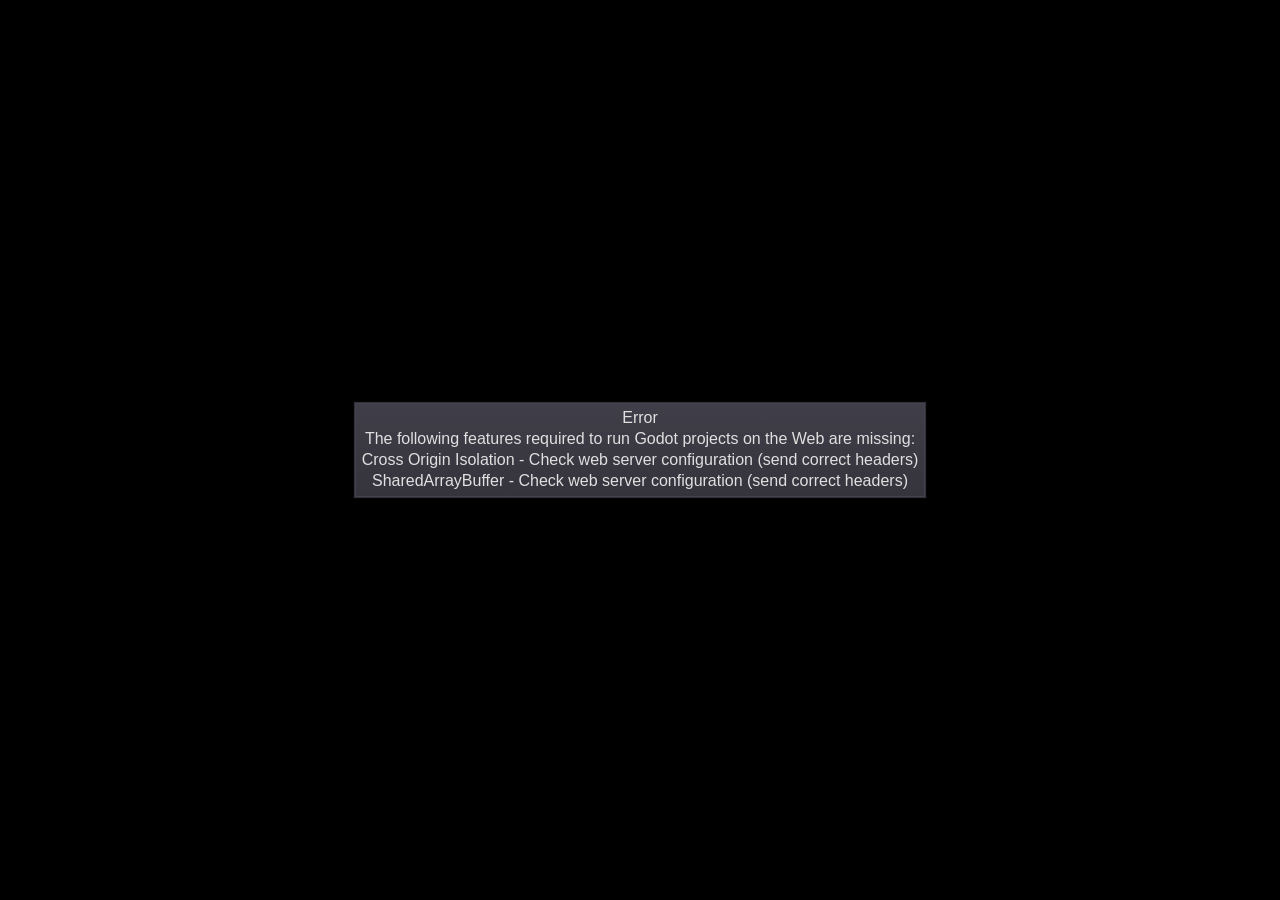
<file: game.html>
<!DOCTYPE html>
<html lang="en">
	<head>
		<meta charset="utf-8">
		<meta name="viewport" content="width=device-width, user-scalable=no">
		<title>experiment</title>
		<style>
body {
	touch-action: none;
	margin: 0;
	border: 0 none;
	padding: 0;
	text-align: center;
	background-color: black;
}

#canvas {
	display: block;
	margin: 0;
	color: white;
}

#canvas:focus {
	outline: none;
}

.godot {
	font-family: 'Noto Sans', 'Droid Sans', Arial, sans-serif;
	color: #e0e0e0;
	background-color: #3b3943;
	background-image: linear-gradient(to bottom, #403e48, #35333c);
	border: 1px solid #45434e;
	box-shadow: 0 0 1px 1px #2f2d35;
}

/* Status display */

#status {
	position: absolute;
	left: 0;
	top: 0;
	right: 0;
	bottom: 0;
	display: flex;
	justify-content: center;
	align-items: center;
	/* don't consume click events - make children visible explicitly */
	visibility: hidden;
}

#status-progress {
	width: 366px;
	height: 7px;
	background-color: #38363A;
	border: 1px solid #444246;
	padding: 1px;
	box-shadow: 0 0 2px 1px #1B1C22;
	border-radius: 2px;
	visibility: visible;
}

@media only screen and (orientation:portrait) {
	#status-progress {
		width: 61.8%;
	}
}

#status-progress-inner {
	height: 100%;
	width: 0;
	box-sizing: border-box;
	transition: width 0.5s linear;
	background-color: #202020;
	border: 1px solid #222223;
	box-shadow: 0 0 1px 1px #27282E;
	border-radius: 3px;
}

#status-indeterminate {
	height: 42px;
	visibility: visible;
	position: relative;
}

#status-indeterminate > div {
	width: 4.5px;
	height: 0;
	border-style: solid;
	border-width: 9px 3px 0 3px;
	border-color: #2b2b2b transparent transparent transparent;
	transform-origin: center 21px;
	position: absolute;
}

#status-indeterminate > div:nth-child(1) { transform: rotate( 22.5deg); }
#status-indeterminate > div:nth-child(2) { transform: rotate( 67.5deg); }
#status-indeterminate > div:nth-child(3) { transform: rotate(112.5deg); }
#status-indeterminate > div:nth-child(4) { transform: rotate(157.5deg); }
#status-indeterminate > div:nth-child(5) { transform: rotate(202.5deg); }
#status-indeterminate > div:nth-child(6) { transform: rotate(247.5deg); }
#status-indeterminate > div:nth-child(7) { transform: rotate(292.5deg); }
#status-indeterminate > div:nth-child(8) { transform: rotate(337.5deg); }

#status-notice {
	margin: 0 100px;
	line-height: 1.3;
	visibility: visible;
	padding: 4px 6px;
	visibility: visible;
}
		</style>
		<link id='-gd-engine-icon' rel='icon' type='image/png' href='game.icon.png' />
<link rel='apple-touch-icon' href='game.apple-touch-icon.png'/>

	</head>
	<body>
		<canvas id="canvas">
			HTML5 canvas appears to be unsupported in the current browser.<br >
			Please try updating or use a different browser.
		</canvas>
		<div id="status">
			<div id="status-progress" style="display: none;" oncontextmenu="event.preventDefault();">
				<div id ="status-progress-inner"></div>
			</div>
			<div id="status-indeterminate" style="display: none;" oncontextmenu="event.preventDefault();">
				<div></div>
				<div></div>
				<div></div>
				<div></div>
				<div></div>
				<div></div>
				<div></div>
				<div></div>
			</div>
			<div id="status-notice" class="godot" style="display: none;"></div>
		</div>

		<script src="game.js"></script>
		<script>
const GODOT_CONFIG = {"args":[],"canvasResizePolicy":2,"executable":"game","experimentalVK":false,"fileSizes":{"game.pck":861456,"game.wasm":35649444},"focusCanvas":true,"gdextensionLibs":[]};
const engine = new Engine(GODOT_CONFIG);

(function () {
	const INDETERMINATE_STATUS_STEP_MS = 100;
	const statusProgress = document.getElementById('status-progress');
	const statusProgressInner = document.getElementById('status-progress-inner');
	const statusIndeterminate = document.getElementById('status-indeterminate');
	const statusNotice = document.getElementById('status-notice');

	let initializing = true;
	let statusMode = 'hidden';

	let animationCallbacks = [];
	function animate(time) {
		animationCallbacks.forEach((callback) => callback(time));
		requestAnimationFrame(animate);
	}
	requestAnimationFrame(animate);

	function animateStatusIndeterminate(ms) {
		const i = Math.floor((ms / INDETERMINATE_STATUS_STEP_MS) % 8);
		if (statusIndeterminate.children[i].style.borderTopColor === '') {
			Array.prototype.slice.call(statusIndeterminate.children).forEach((child) => {
				child.style.borderTopColor = '';
			});
			statusIndeterminate.children[i].style.borderTopColor = '#dfdfdf';
		}
	}

	function setStatusMode(mode) {
		if (statusMode === mode || !initializing) {
			return;
		}
		[statusProgress, statusIndeterminate, statusNotice].forEach((elem) => {
			elem.style.display = 'none';
		});
		animationCallbacks = animationCallbacks.filter(function (value) {
			return (value !== animateStatusIndeterminate);
		});
		switch (mode) {
		case 'progress':
			statusProgress.style.display = 'block';
			break;
		case 'indeterminate':
			statusIndeterminate.style.display = 'block';
			animationCallbacks.push(animateStatusIndeterminate);
			break;
		case 'notice':
			statusNotice.style.display = 'block';
			break;
		case 'hidden':
			break;
		default:
			throw new Error('Invalid status mode');
		}
		statusMode = mode;
	}

	function setStatusNotice(text) {
		while (statusNotice.lastChild) {
			statusNotice.removeChild(statusNotice.lastChild);
		}
		const lines = text.split('\n');
		lines.forEach((line) => {
			statusNotice.appendChild(document.createTextNode(line));
			statusNotice.appendChild(document.createElement('br'));
		});
	}

	function displayFailureNotice(err) {
		const msg = err.message || err;
		console.error(msg);
		setStatusNotice(msg);
		setStatusMode('notice');
		initializing = false;
	}

	const missing = Engine.getMissingFeatures();
	if (missing.length !== 0) {
		const missingMsg = 'Error\nThe following features required to run Godot projects on the Web are missing:\n';
		displayFailureNotice(missingMsg + missing.join('\n'));
	} else {
		setStatusMode('indeterminate');
		engine.startGame({
			'onProgress': function (current, total) {
				if (total > 0) {
					statusProgressInner.style.width = `${(current / total) * 100}%`;
					setStatusMode('progress');
					if (current === total) {
						// wait for progress bar animation
						setTimeout(() => {
							setStatusMode('indeterminate');
						}, 500);
					}
				} else {
					setStatusMode('indeterminate');
				}
			},
		}).then(() => {
			setStatusMode('hidden');
			initializing = false;
		}, displayFailureNotice);
	}
}());
		</script>
	</body>
</html>
</file>
